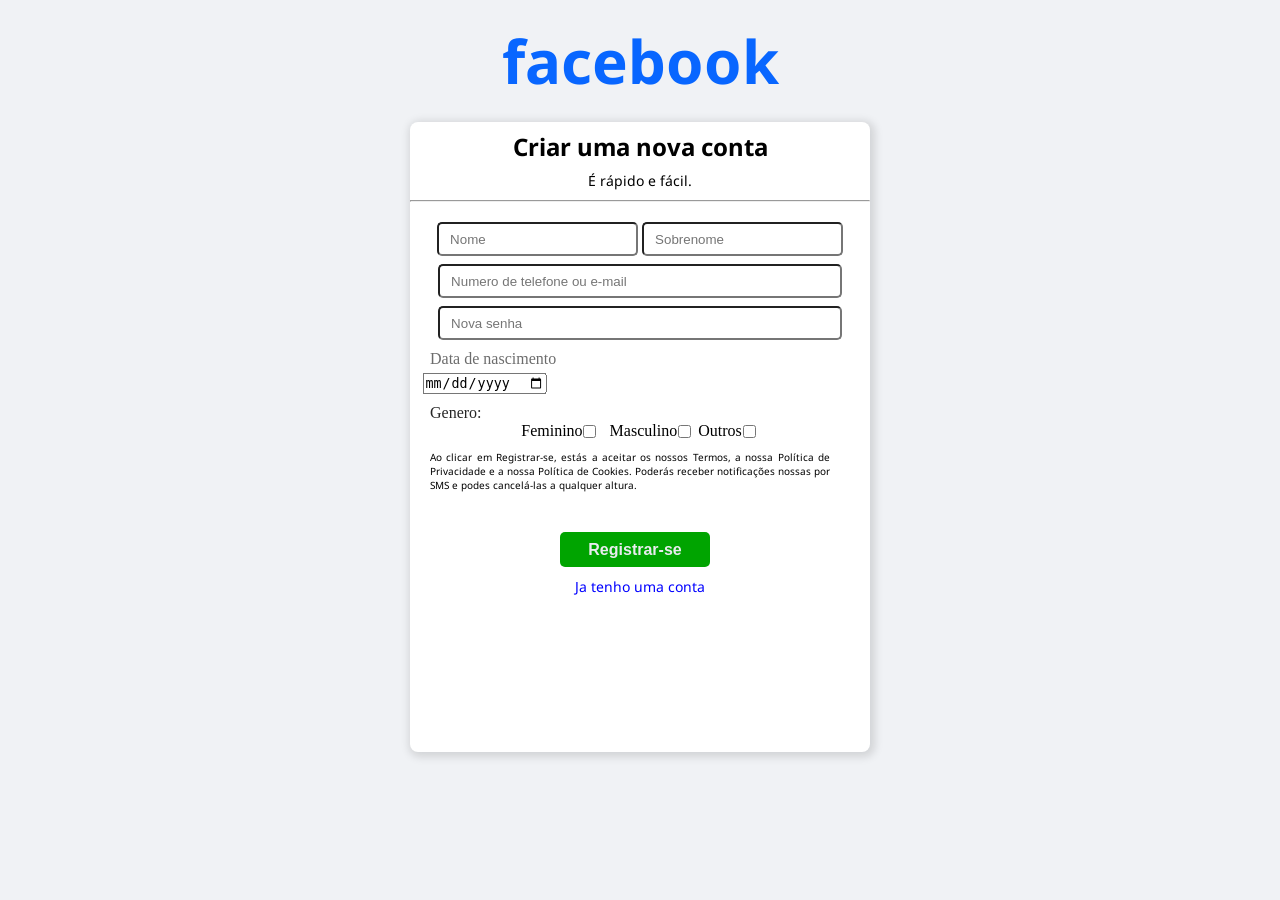
<file: index.html>
<!DOCTYPE html>
<html lang="pt-br">
<head>
    <meta charset="UTF-8">
    <meta name="viewport" content="width=device-width, initial-scale=1.0">
    <title>Registrar-se no Facebook</title>
    <link rel="shortcut icon" href="imagens/logo-facebook.png" type="image/x-icon">
    <link rel="stylesheet" href="styles/cadastro.css">
</head>
<body>
    <main>
        <h1>facebook</h1>
        <div id="formulario">
            <h2>Criar uma nova conta</h2>
            <p id="subtitulo">É rápido e fácil.</p> 
            <hr>
            <form action="" method="post" autocomplete="off" target="_blank">
                <input type="text" placeholder="   Nome" name="nome" id="nome">
                <input type="text" placeholder="   Sobrenome" name="apelido" id="apelido">
                <input type="text" placeholder="   Numero de telefone ou e-mail" name="email" id="email">
                <input type="password" placeholder="   Nova senha" name="password" id="password">

                <p id="nascimento">Data de nascimento</p>
                <input type="date" name="data-nascimento" id="data-nascimento">

                <p id="genero">Genero:</p>
                    <span class="generos"><label for="feminino">Feminino<input type="checkbox" name="feminino" id="feminino"></label></span>
                    <span class="genero"><label for="masculino">Masculino <input type="checkbox" name="Masculino" id="masculino"></label></span>
                    <span class="genero"><label for="outros">Outros <input type="checkbox" name="outros" id="outros"></label></span>

                    <p id="termos">Ao clicar em Registrar-se, estás a aceitar os nossos Termos, a nossa Política de Privacidade e a nossa Política de Cookies. Poderás receber notificações nossas por SMS e podes cancelá-las a qualquer altura.</p>

                <label for=""><input type="submit" value="Registrar-se" id="registrar"></label>

                <p id="texto"><a href="login.html" id="ja-tem-conta" tar>Ja tenho uma conta</a></p>
            </form>
        </div>
    </main>
</body>
</html>
</file>
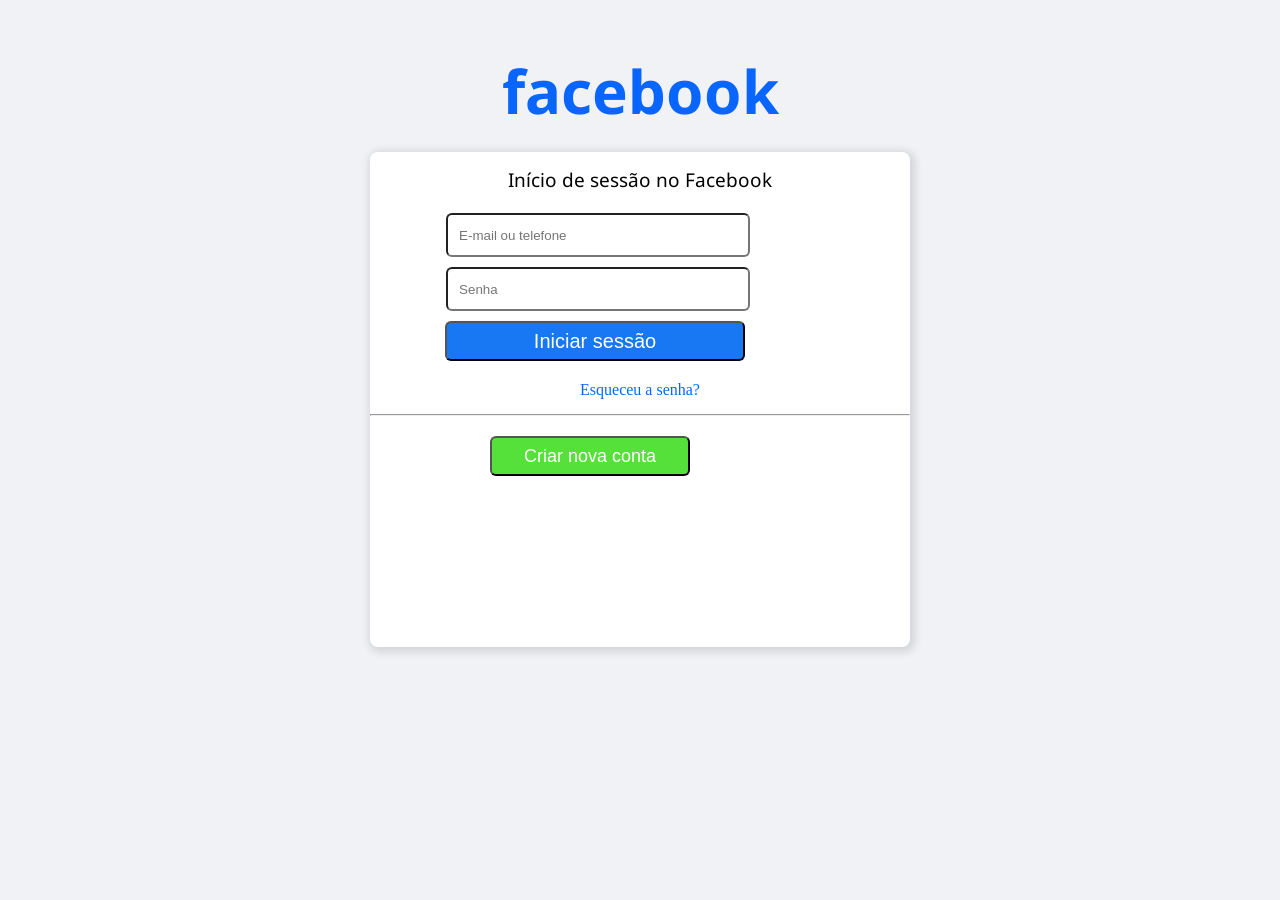
<file: login.html>
<!DOCTYPE html>
<html lang="pt-br">
<head>
    <meta charset="UTF-8">
    <meta name="viewport" content="width=device-width, initial-scale=1.0">
    <title>Login Facebook</title>
    <link rel="shortcut icon" href="imagens/logo-facebook.png" type="image/x-icon">
    <link rel="stylesheet" href="styles/login.css">
</head>
<body>
    <main>
        <h1>facebook</h1>
        <div id="card">
            <h2>Início de sessão no Facebook</h2>

            <form action="" id="formulario" method="post" autocomplete="off" target="_blank">
                <label for="email"><input type="text" placeholder="   E-mail ou telefone" name="email" id="email"></label>
                <label for="password"><input type="text" placeholder="   Senha" name="password" id="password"></label>

                <label for=""><input type="submit" value="Iniciar sessão" id="sessao"></label>
            </form>
            <a href="#" id="esqueceu-senha">Esqueceu a senha?</a>
            <hr>
            <label for=""><a href="index.html"><input type="submit" value="Criar nova conta" id="criar-conta"></a></label>
        </div>


    </main>
</body>
</html>
</file>
<file: styles/cadastro.css>
@charset "UTF-8";

@import url('https://fonts.googleapis.com/css2?family=Noto+Sans:ital,wght@0,100..900;1,100..900&display=swap');

* {
    margin: 0px;
    padding: 0px;
}

:root {
    --fonte-titulo: "Noto Sans";
}

body {
    background-color: #F0F2F5;
    background-size: 98vh;
}

main {
    background-size: 98vh;
}

h1 {
    text-align: center;
    padding: 20px;
    color: #0866FF;
    font-size: 60px;
    font-family: var(--fonte-titulo), "sans-serif";
    cursor: default;
}

#formulario {
    border-radius: 8px;
    box-shadow: 2px 2px 8px 3px rgba(0, 0, 0, 0.126);
}

h2 {
    font-family: var(--fonte-titulo);
    padding: 8px;
}

#subtitulo {
    font-family: var(--fonte-titulo);
    font-size: 14px;
    padding-bottom: 10px;
}

hr {
    margin-bottom: 20px;
}

#nome {
    width: 197px;
    height: 30px;
    border-radius: 5px;
}

#apelido {
    width: 197px;
    height: 30px;
    border-radius: 5px;
}

#email {
    width: 400px;
    height: 30px;
    border-radius: 5px;
    margin-top: 8px;
}

#password {
    width: 400px;
    height: 30px;
    border-radius: 5px;
    margin-top: 8px;
}

#nascimento {
    text-align: left;
    padding-left: 20px;
    padding-top: 10px;
    color: rgba(0, 0, 0, 0.575);
}

#data-nascimento {
    transform: translate(-125%);
    margin-top: 5px;
}

#genero {
    text-align: left;
    padding-left: 20px;
    padding-top: 10px;
    color: rgba(0, 0, 0, 0.852);
}

#feminino {
    position: relative;
    top: 2px;
}

#masculino {
    position: relative;
    top: 2px;
    right: 3px;
}

#outros {
    position: relative;
    top: 2px;
    right: 3px;
}

.generos {
   padding-right: 10px;
}

#termos {
    font-family: var(--fonte-titulo);
    font-size: 10px;
    text-align: justify;
    width: 400px;
    padding-left: 20px;
    padding-top: 10px;
}

#registrar {
    display: block;
    font-size: 16px;
    font-weight: bolder;
    transform: translate(100%);
    margin-top: 40px;
    height: 35px;
    width: 150px;
    background-color: #00A400;
    color: #EAECEF;
    border: #EAECEF;
    border-radius: 5px;
    cursor: pointer;
}

#registrar:hover{
    color: #eaecefd1;
}

#ja-tem-conta {
    text-decoration: none;
    font-family: var(--fonte-titulo);
    font-size: 14px;
    color: blue;
}

#ja-tem-conta:active{
    color: #0866FF;
}

#texto {
    padding-top: 10px
}

#formulario {
    background-color: #FFFFFF;
    width: 460px;
    min-width: 400px;
    height: 70vh;
    margin: auto;
    text-align: center;
}
</file>
<file: styles/login.css>
@charset "UTF-8";

@import url('https://fonts.googleapis.com/css2?family=Noto+Sans:ital,wght@0,100..900;1,100..900&display=swap');

* {
    margin: 0px;
    padding: 0px;
}

:root {
    --fonte:"Noto Sans";
}

body {
    height: 100vh;
    background-color: #F0F2F5;
}

h1 {
    font-family: var(--fonte);
    text-align: center;
    padding-top: 50px;
    padding-bottom: 20px;
    font-size: 60px;
    color: #0866FF;
    cursor: default;
}

#card {
    margin: auto;
    width: 60vh;
    height: 55vh;
    background-color: #FFFFFF;

    border-radius: 8px;
    box-shadow: 2px 2px 8px 3px rgba(0, 0, 0, 0.126);
}

h2 {
    text-align: center;
    padding-top: 15px;
    padding-bottom: 20px;
    font-weight: 400;
    font-size: 19px;
    font-family: var(--fonte);
}

#email {
    width: 300px;
    height: 40px;
    transform: translate(25%);
    margin-bottom: 10px;
    border-radius: 6px;
}

#password {
    width: 300px;
    height: 40px;
    transform: translate(25%);
    margin-bottom: 10px;
    border-radius: 6px;
}

#sessao {
    width: 300px;
    height: 40px;
    transform: translate(25%);
    border-radius: 6px;

    background-color: #1877F2;
    color: #FFFFFF;
    font-size: 20px;
    margin-bottom: 20px;
    cursor: pointer;
}

#sessao:hover {
    background-color: #116be0;
}

#esqueceu-senha {
    color: #0866FF;
    justify-content: center;
    display: flex;
    text-decoration: none;
    margin-bottom: 15px;
}

#esqueceu-senha:hover {
    text-decoration: underline;
}

#criar-conta {
    cursor: pointer;
    font-size: 18px;
}

#criar-conta:hover {
    background-color: #4bcc31;
    color: #ffffff92;
}

#criar-conta {
    transform: translate(60%);
    margin-top: 20px;
    background-color: #56e13a;
    color: #FFFFFF;
    width: 200px;
    height: 40px;
    border-radius: 6px;
}
</file>
